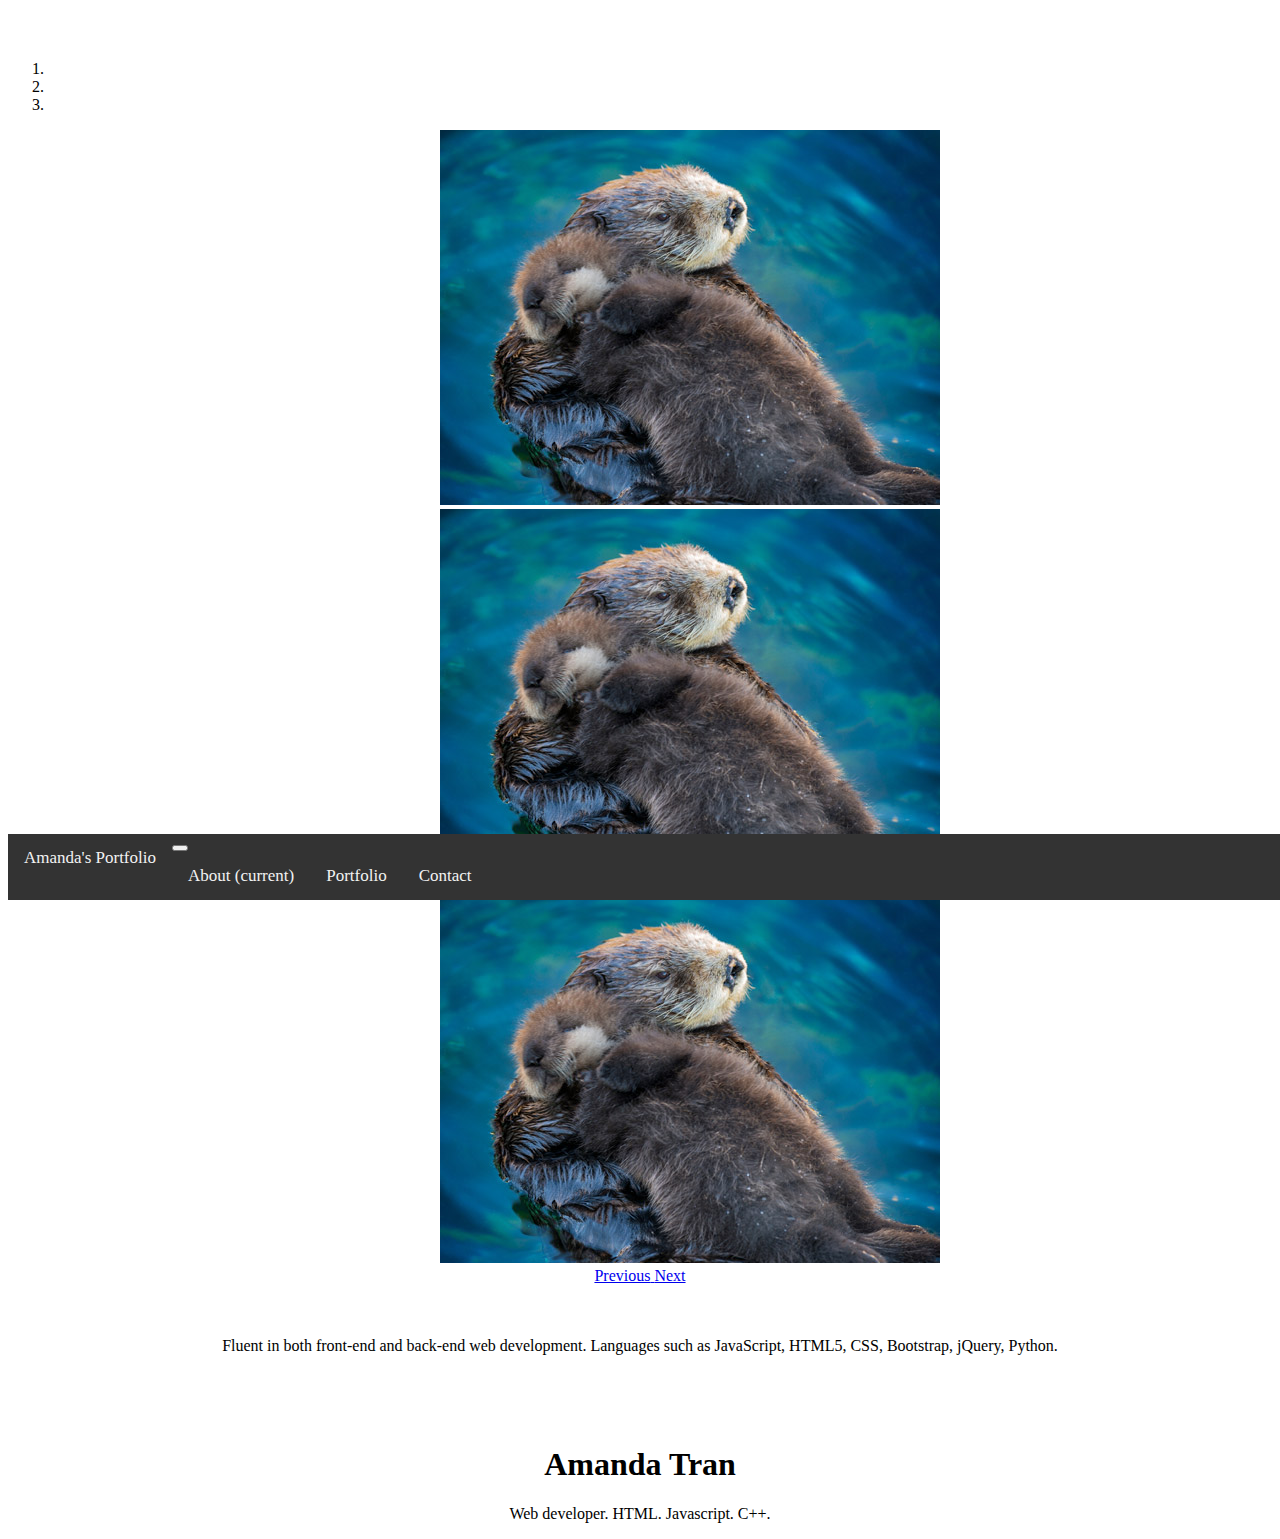
<file: index.html>
<!DOCTYPE html>
<html lang="en">
<head>
    <meta charset="UTF-8">
    <meta name="viewport" content="width=device-width, initial-scale=1.0">
    <meta http-equiv="X-UA-Compatible" content="ie=edge">
    <link rel="stylesheet" href="./assets/css/styles.css">
    <link rel="stylesheet" href="https://stackpath.bootstrapcdn.com/bootstrap/4.1.2/css/bootstrap.min.css" integrity="sha384-Smlep5jCw/wG7hdkwQ/Z5nLIefveQRIY9nfy6xoR1uRYBtpZgI6339F5dgvm/e9B"
        crossorigin="anonymous">


    <title>Amanda Tran's Portfolio
    </title>
</head>
<body>

<!--NAVBAR-->
<nav class="navbar navbar-expand-lg navbar-light bg-light">
    <a class="navbar-brand" href="index.html">Amanda's Portfolio</a>
    <button class="navbar-toggler" type="button" data-toggle="collapse" data-target="#navbarNavAltMarkup" aria-controls="navbarNavAltMarkup"
        aria-expanded="false" aria-label="Toggle navigation">
        <span class="navbar-toggler-icon"></span>
    </button>
    <div class="collapse navbar-collapse" id="navbarNavAltMarkup">
        <div class="navbar-nav">
            <a class="nav-item nav-link active" href="index.html">About
                <span class="sr-only">(current)</span>
            </a>
            <a class="nav-item nav-link" href="portfolio.html">Portfolio</a>
            <a class="nav-item nav-link" href="contact.html">Contact</a>
           
        </div>
    </div>
</nav>
<!---NAVBAR-->
<br>
<br>
<!--BODYSTART-->
<div class="container">
    <div class="row">
        <div class="col-sm">
<!--SLIDESHOW-->
<div id="carouselExampleIndicators" class="carousel slide" data-ride="carousel">
    <ol class="carousel-indicators">
        <li data-target="#carouselExampleIndicators" data-slide-to="0" class="active"></li>
        <li data-target="#carouselExampleIndicators" data-slide-to="1"></li>
        <li data-target="#carouselExampleIndicators" data-slide-to="2"></li>
    </ol>
    <div class="carousel-inner">
        <div class="carousel-item active">
<img class="a-block w-20" src="./assets/images/otter.jpg" alt="First slide">
        </div>
        <div class="carousel-item">
<img class="a-block w-20" src="./assets/images/otter.jpg" alt="Second slide">
        </div>
        <div class="carousel-item">
<img class="a-block w-20" src="./assets/images/otter.jpg" alt="Third slide">
        </div>
    </div>
    <a class="carousel-control-prev" href="#carouselExampleIndicators" role="button" data-slide="prev">
        <span class="carousel-control-prev-icon" aria-hidden="true"></span>
        <span class="sr-only">Previous</span>
    </a>
    <a class="carousel-control-next" href="#carouselExampleIndicators" role="button" data-slide="next">
        <span class="carousel-control-next-icon" aria-hidden="true"></span>
        <span class="sr-only">Next</span>
    </a>
</div>
<!--            <img id="picture" class="border" src="./assets/images/otter.jpg" alt="otter" />
        </div>-->
<br>
<br>
        <div class="col-sm">
           <p>Fluent in both front-end and back-end web development. Languages such as JavaScript, HTML5, CSS, Bootstrap, jQuery, Python.
           </p> 
            <p>
            </p>
        </div>
    </div>
</div>
<br>
<br>
<br>

<!--Footer-->

<div class="main">
    <h1>Amanda Tran</h1>
    <p>Web developer. HTML. Javascript. C++.</p>
</div>
<!--Footer-->




<script src="https://code.jquery.com/jquery-3.3.1.slim.min.js" integrity="sha384-q8i/X+965DzO0rT7abK41JStQIAqVgRVzpbzo5smXKp4YfRvH+8abtTE1Pi6jizo"
    crossorigin="anonymous"></script>
<script src="https://cdnjs.cloudflare.com/ajax/libs/popper.js/1.14.3/umd/popper.min.js" integrity="sha384-ZMP7rVo3mIykV+2+9J3UJ46jBk0WLaUAdn689aCwoqbBJiSnjAK/l8WvCWPIPm49"
    crossorigin="anonymous"></script>
<script src="https://stackpath.bootstrapcdn.com/bootstrap/4.1.2/js/bootstrap.min.js" integrity="sha384-o+RDsa0aLu++PJvFqy8fFScvbHFLtbvScb8AjopnFD+iEQ7wo/CG0xlczd+2O/em"
    crossorigin="anonymous"></script>
</html>
</file>
<file: assets/css/styles.css>
#picture {
text-align: center;
border-radius: 10%;

}

.container {
    text-align: center;
}

.form-area {
    text-align: center;
    margin: auto;
    padding-left: 50px;
    max-width: 100%;
}
a.button {

    -webkit-appearance: button;
    -moz-appearance: button;
    appearance: button;
    text-decoration: none;
    color: initial;
    margin-top: 100px;
}
.btn {
    margin-top: 50px;
    background-image: url(./assets/images/otter.jpg)
}
.carousel-inner {
    max-width: 400px;
    margin: auto;
    border-radius: 50%;
}

.navbar {
    overflow: hidden;
    background-color: #333;
    position: fixed;
    bottom: 0;
    width: 100%;
}

.navbar a {
    float: left;
    display: block;
    color: #f2f2f2;
    text-align: center;
    padding: 14px 16px;
    text-decoration: none;
    font-size: 17px;
}

.navbar a:hover {
    background: #f1f1f1;
    color: black;
}


}

.main {
    padding: 16px;
    margin-bottom: 30px;
}

.col-sm {
    max-height: 100%;
}
</file>
